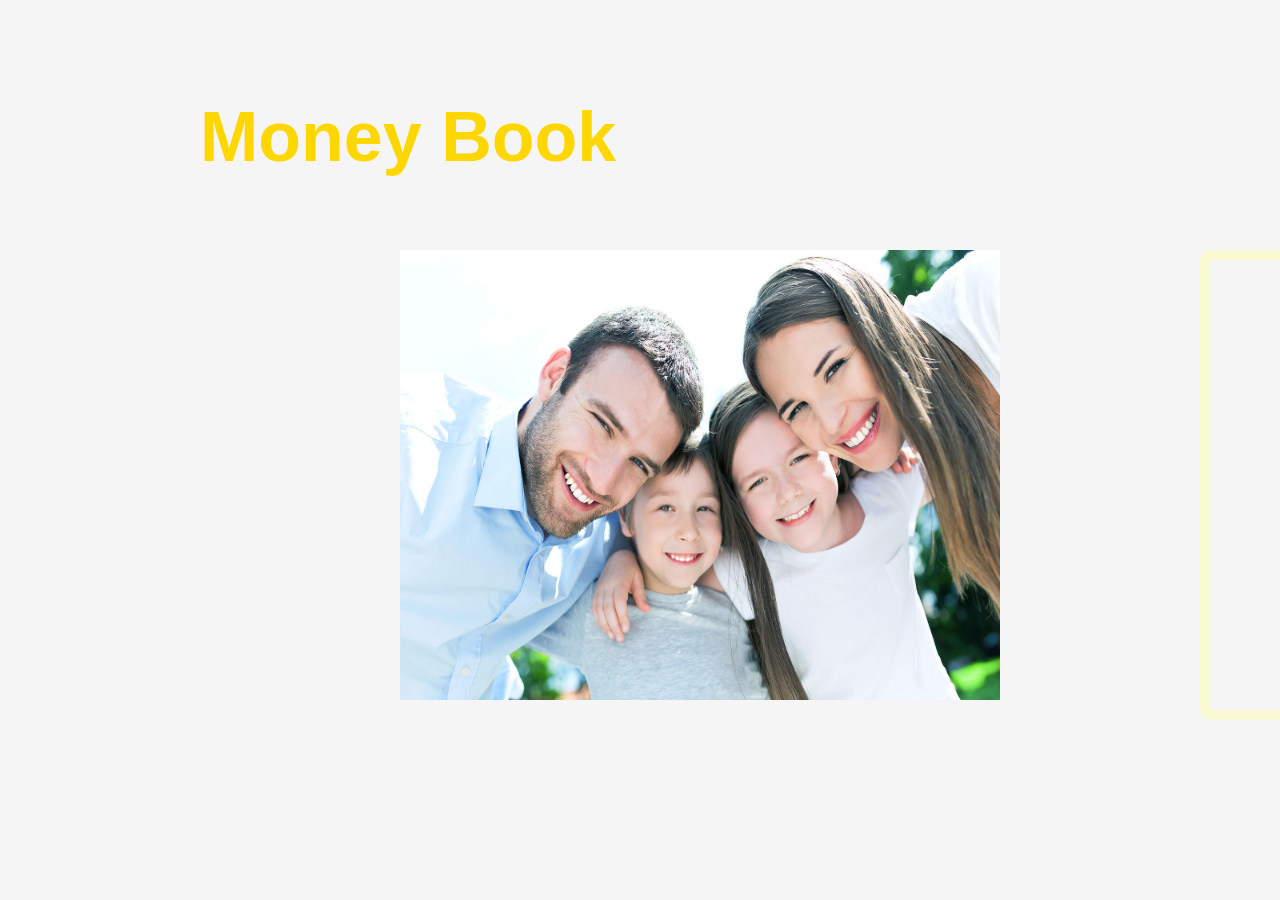
<file: index.html>
<!DOCTYPE html>
<html lang="en">
<head>
    <meta charset="UTF-8">
    <title>Sign up</title>
    <link rel = "stylesheet" type = "text/css" href = "index.css">
    <script type="text/javascript" src="index.js"></script>
    <style>
        body{background-color:whitesmoke}
    </style>
</head>

<body>

    <h1 class="name">Money Book</h1>
    <img src="happy-home.jpg" class="picture">
    <div class="rectangle">
        <h2 class="sign_in">Sign in</h2>
        <label class="username"><b>Username</b></label>
        <br>
        <input class="input_username" type="text" id = "username" placeholder="Enter Username" name="uname" required>
        <br><br>
        <label class="Password"><b>Password</b></label>
        <br>
        <input class="input_password" type="password" id = "password" placeholder="Enter Password" name="psw" required>
        <br>
        <label class="checkbox">
            <input type="checkbox" checked="checked" name="remember"> Remember me
        </label>
        <br>
        <a onclick=check() class="button" > Login </a>
        <br>
        <a href="signUp.html" class="caa">Create an account</a>

    </div>


</body>
</html>
</file>
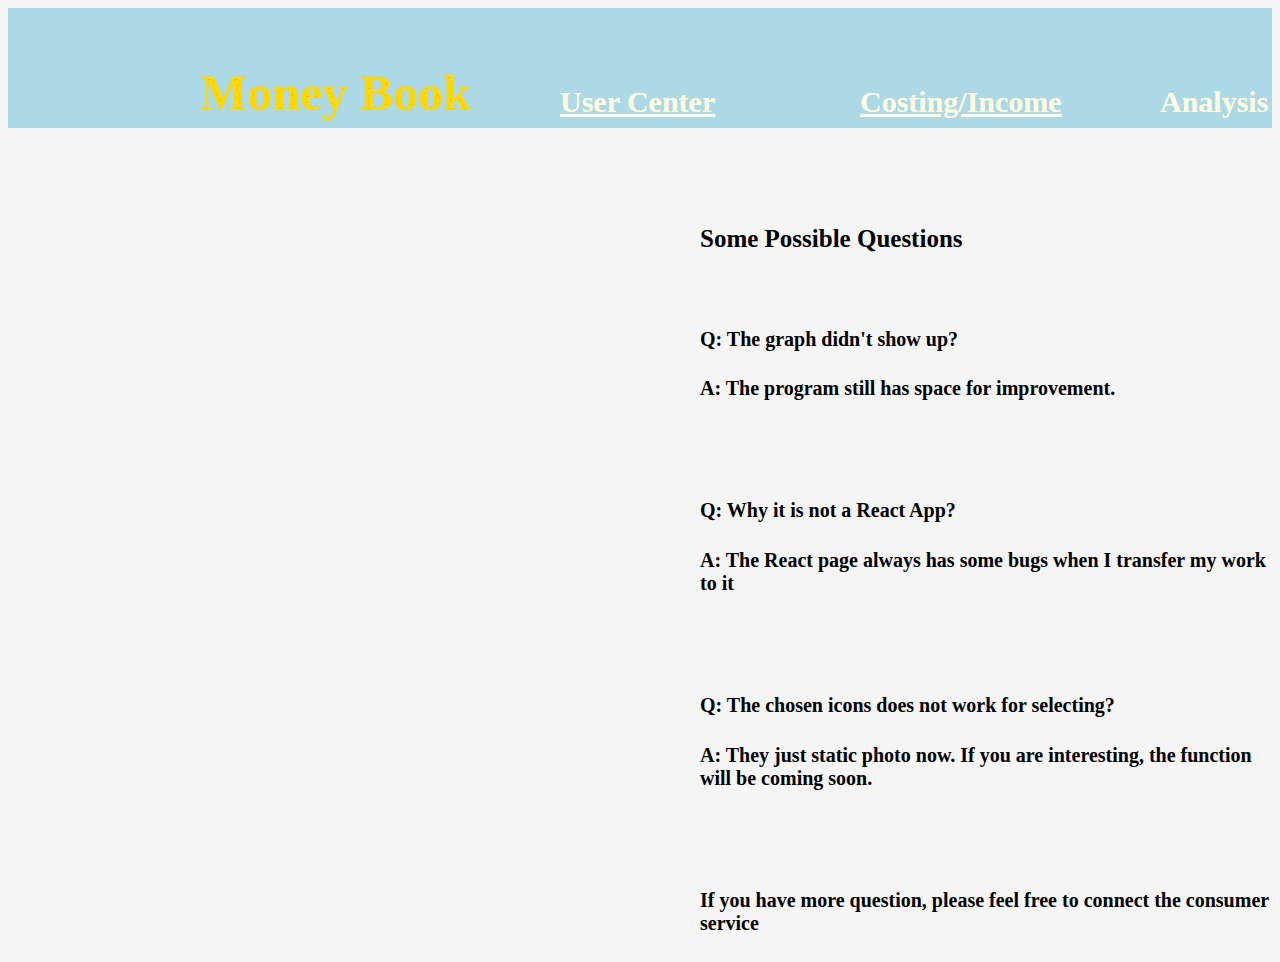
<file: connect.html>
<!DOCTYPE html>
<html lang="en">
<head>
    <meta charset="UTF-8">
    <title>Connect Us</title>
    <style>
        body{background-color:whitesmoke}
    </style>
    <link rel = "stylesheet" type = "text/css" href = "connect.css">
</head>
<body>
    <div class="rectangle">
        <h1 class="name">Money Book</h1>

        <a href="User_page.html" class="UC" > User Center </a>
        <a href="costing.html" class="CI" > Costing/Income </a>
        <h2 class="Analysis"> Analysis </h2>
        <h2 class="Exchange"> Exchange </h2>
        <a href="connect.html" class="connect" > Help </a>

    </div>
    <div class="question">
        <h3 class="head">Some Possible Questions</h3>
        <br>
        <h4>Q: The graph didn't show up?</h4>
        <h4>A: The program still has space for improvement.</h4>
        <br>
        <br>
        <h4>Q: Why it is not a React App?</h4>
        <h4>A: The React page always has some bugs when I transfer my work to it</h4>
        <br>
        <br>
        <h4>Q: The chosen icons does not work for selecting?</h4>
        <h4>A: They just static photo now. If you are interesting, the function will be coming soon.</h4>
        <br>
        <br>
        <h4>If you have more question, please feel free to connect the consumer service </h4>

        <div>


</body>
</html>
</file>
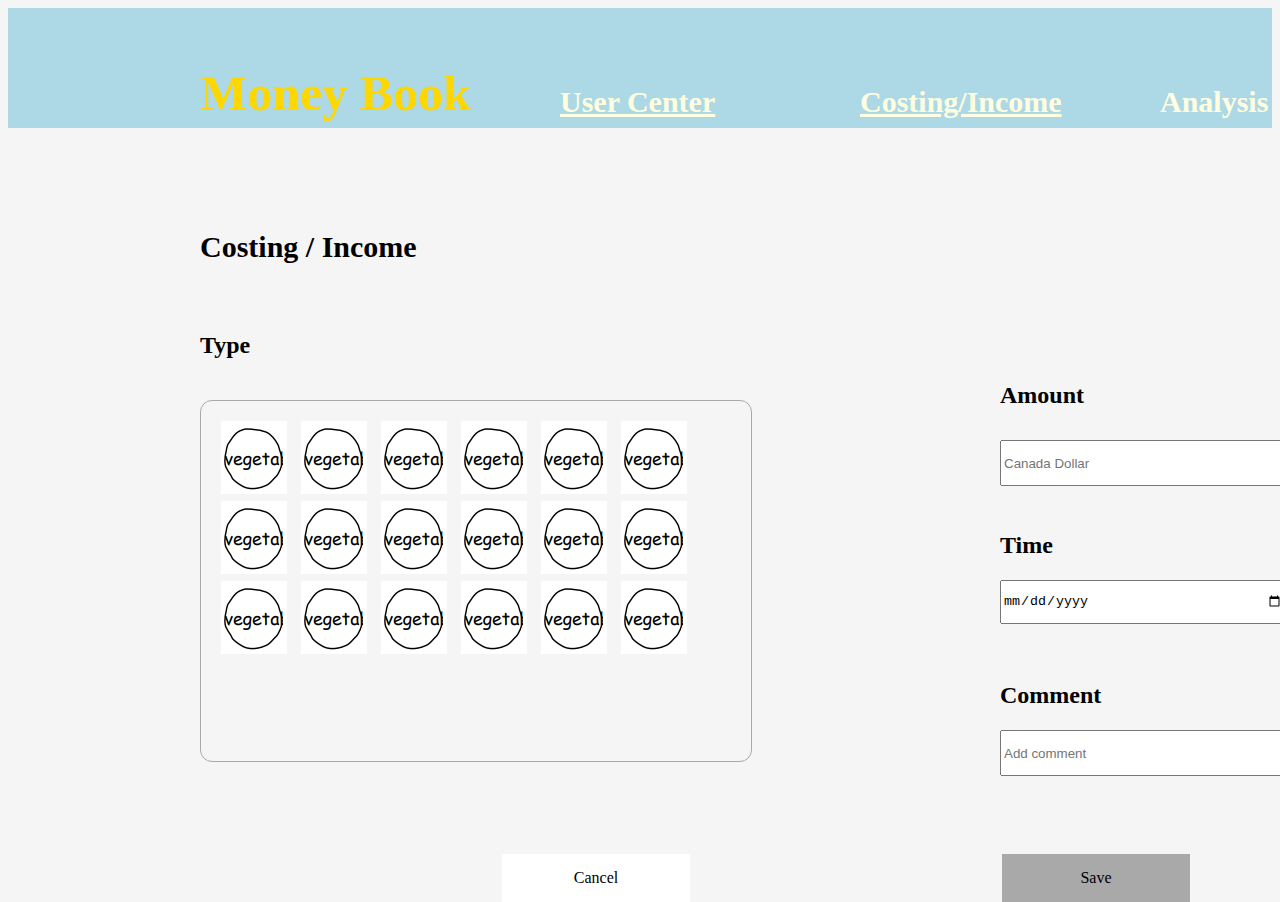
<file: costing.html>
<!DOCTYPE html>
<html lang="en">
<head>
    <meta charset="UTF-8">
    <title>Income/Costing</title>
    <link rel = "stylesheet" type = "text/css" href = "costing.css">
    <style>
        body{background-color:whitesmoke}
    </style>
</head>
<body>
<div class="rectangle">
    <h1 class="name">Money Book</h1>

    <a href="User_page.html" class="UC" > User Center </a>
    <a href="Costing.html" class="CI" > Costing/Income </a>
    <h2 class="Analysis"> Analysis </h2>
    <h2 class="Exchange"> Exchange </h2>
    <a href="connect.html" class="connect" > Help </a>
</div>
    <h3 style="font-family:'Baskerville Old Face'; font-size: 30px; position: absolute; left: 200px; top: 200px">Costing / Income</h3>

    <h4 style="font-family:'Baskerville Old Face'; font-size: 24px; position: absolute; left: 200px; top: 300px">Type</h4>

    <div class="group">
        <img src="circle.png" style="position:absolute; left: 20px; top: 20px;">
        <img src="circle.png" style="position:absolute; left: 20px; top: 100px;">
        <img src="circle.png" style="position:absolute; left: 20px; top: 180px;">
        <img src="circle.png" style="position:absolute; left: 100px; top: 20px;">
        <img src="circle.png" style="position:absolute; left: 180px; top: 20px;">
        <img src="circle.png" style="position:absolute; left: 260px; top: 20px;">
        <img src="circle.png" style="position:absolute; left: 340px; top: 20px;">
        <img src="circle.png" style="position:absolute; left: 420px; top: 20px;">
        <img src="circle.png" style="position:absolute; left: 100px; top: 100px;">
        <img src="circle.png" style="position:absolute; left: 180px; top: 100px;">
        <img src="circle.png" style="position:absolute; left: 260px; top: 100px;">
        <img src="circle.png" style="position:absolute; left: 340px; top: 100px;">
        <img src="circle.png" style="position:absolute; left: 420px; top: 100px;">
        <img src="circle.png" style="position:absolute; left: 100px; top: 180px;">
        <img src="circle.png" style="position:absolute; left: 180px; top: 180px;">
        <img src="circle.png" style="position:absolute; left: 260px; top: 180px;">
        <img src="circle.png" style="position:absolute; left: 340px; top: 180px;">
        <img src="circle.png" style="position:absolute; left: 420px; top: 180px;">

    </div>

    <h4 style="font-family:'Baskerville Old Face'; font-size: 24px; position: absolute; left: 1000px; top: 350px">Amount</h4>
    <input class="amount" type="text" placeholder="Canada Dollar"  required>
    <h4 style="font-family:'Baskerville Old Face'; font-size: 24px; position: absolute; left: 1000px; top: 500px">Time</h4>
    <input class="cal" type="date">
<!---<div class="year">
    <button class="button_year">Year</button>
    <div class="dropdown-content">
        <p>2021</p>
        <p>2022</p>
        <p>2023</p>

    </div>
</div>

<div class="month">

    <button class="button_month">Month</button>
    <div class="Month_dropdown-content">
        <p>January</p>
        <p>February</p>
        <p>March</p>
        <p>April</p>
        <p>May</p>
        <p>June</p>
        <p>July</p>
        <p>August</p>
        <p>September</p>
        <p>October</p>
        <p>November</p>
        <p>December</p>

    </div>
</div>
<div class="date">
    <button class="button_date">Date</button>
    <div class="Date_dropdown-content">
        <p>01</p>
        <p>02</p>
        <p>03</p>
        <p>04</p>
        <p>05</p>

    </div>
</div>-->

    <h4 style="font-family:'Baskerville Old Face'; font-size: 24px; position: absolute; left: 1000px; top: 650px">Comment</h4>
    <input class="Comment" type="text" placeholder="Add comment"  required>

    <a href="costing.html" class="cancel_button">Cancel</a>
    <a href="User_page.html" class="user_button">Save</a>


</body>
</html>
</file>
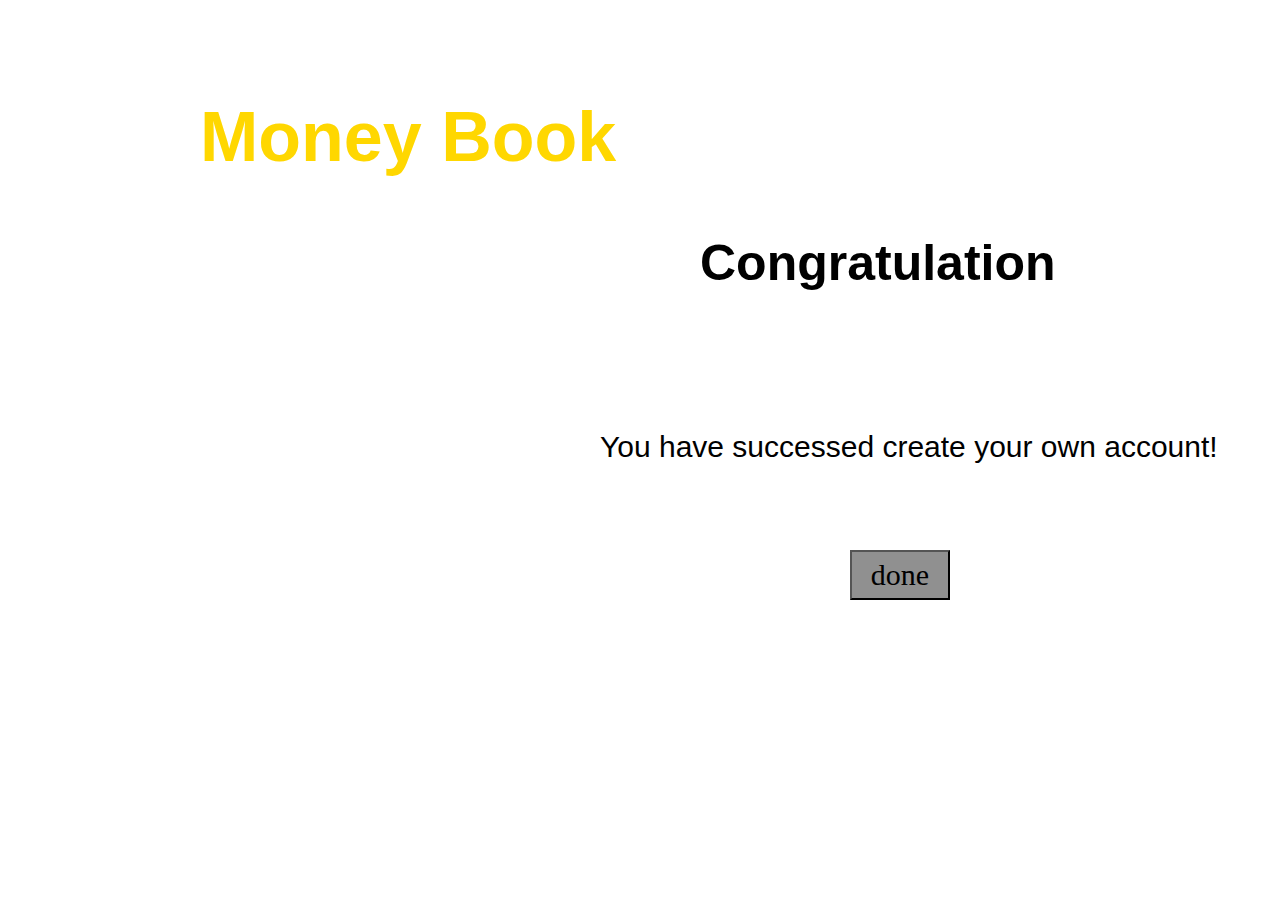
<file: Next_page.html>
<!DOCTYPE html>
<html lang="en">
<head>
    <meta charset="UTF-8">
    <title>Confirm Page</title>
    <link rel = "stylesheet" type = "text/css" href = "Next_page.css">
    <style>
        body{background-color:white}
    </style>

    <h1 class="name">Money Book</h1>

    <h1 class= "second-title " >Congratulation</h1>
    <p class= "word" >You have successed create your own account!</p>


    <a href="User_page.html">
    <button class = "btn" style="margin-left:950px; height:50px; width:100px; font-family:Times New Roman;font-size:30px; background-color:#909090;" type="button" onclick="">done</button>
    </a>

</head>
<body>

</body>
</html>
</file>
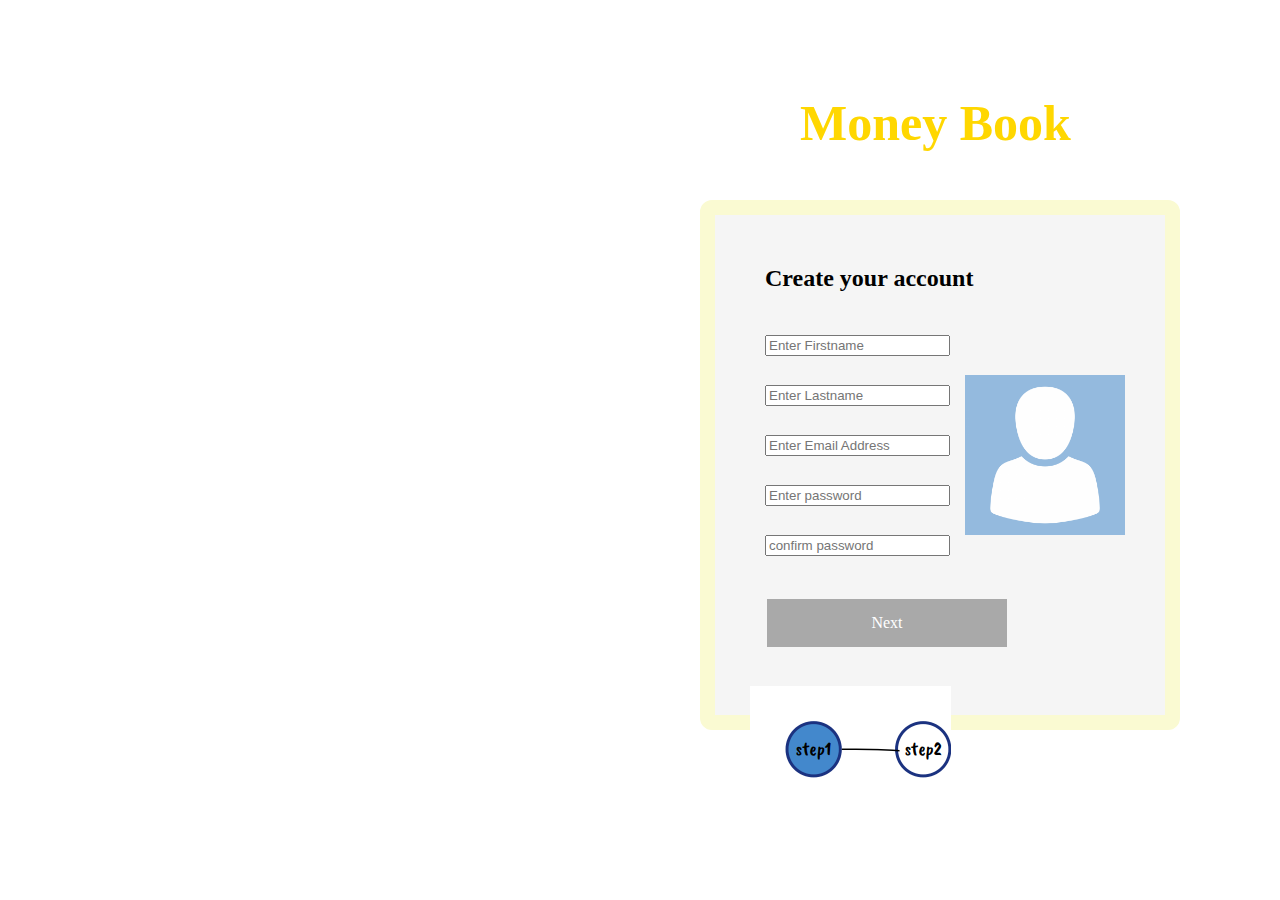
<file: signUp.html>
<!DOCTYPE html>
<html lang="en">
<head>
    <meta charset="UTF-8">
    <title>SignUp</title>
    <link rel = "stylesheet" type = "text/css" href = "signUp.css">
    <script type="text/javascript" src="signUp.js"></script>
    <style>
        body{background-color:white}
    </style>
</head>
<body>
    <h1 class="name">Money Book</h1>
    <div class="rectangle">
        <br>
        <h2 style="position:absolute; left: 50px; top: 30px"><b>Create your account</b></h2>
        <br>
        <input class="first_name" id = "first_name" type="text" placeholder="Enter Firstname" style="position:absolute; left: 50px; top: 120px; " required>

        <input class="last_name" id="last_name" type="text" placeholder="Enter Lastname"  style="position:absolute; left: 50px; top: 170px; " required>
        <br>
        <br>
        <input class="emailAddress" id="emailAddress" type="text" placeholder="Enter Email Address" style="position:absolute; left: 50px; top: 220px; " required>
        <br>
        <br>
        <input class="Create_password" id="Create_password" type="text" placeholder="Enter password" style="position:absolute; left: 50px; top: 270px; " required>
        <br>
        <br>
        <input class="cfm_password" id="cfm_password" type="text" placeholder="confirm password" style="position:absolute; left: 50px; top: 320px; " required>

        <a  class="button" onclick=check() id = "btm" > Next </a>

        <img src="avatar.png" class="avator">

    </div>

    <img src="button1.png" class="button_pic">


</body>
</html>
</file>
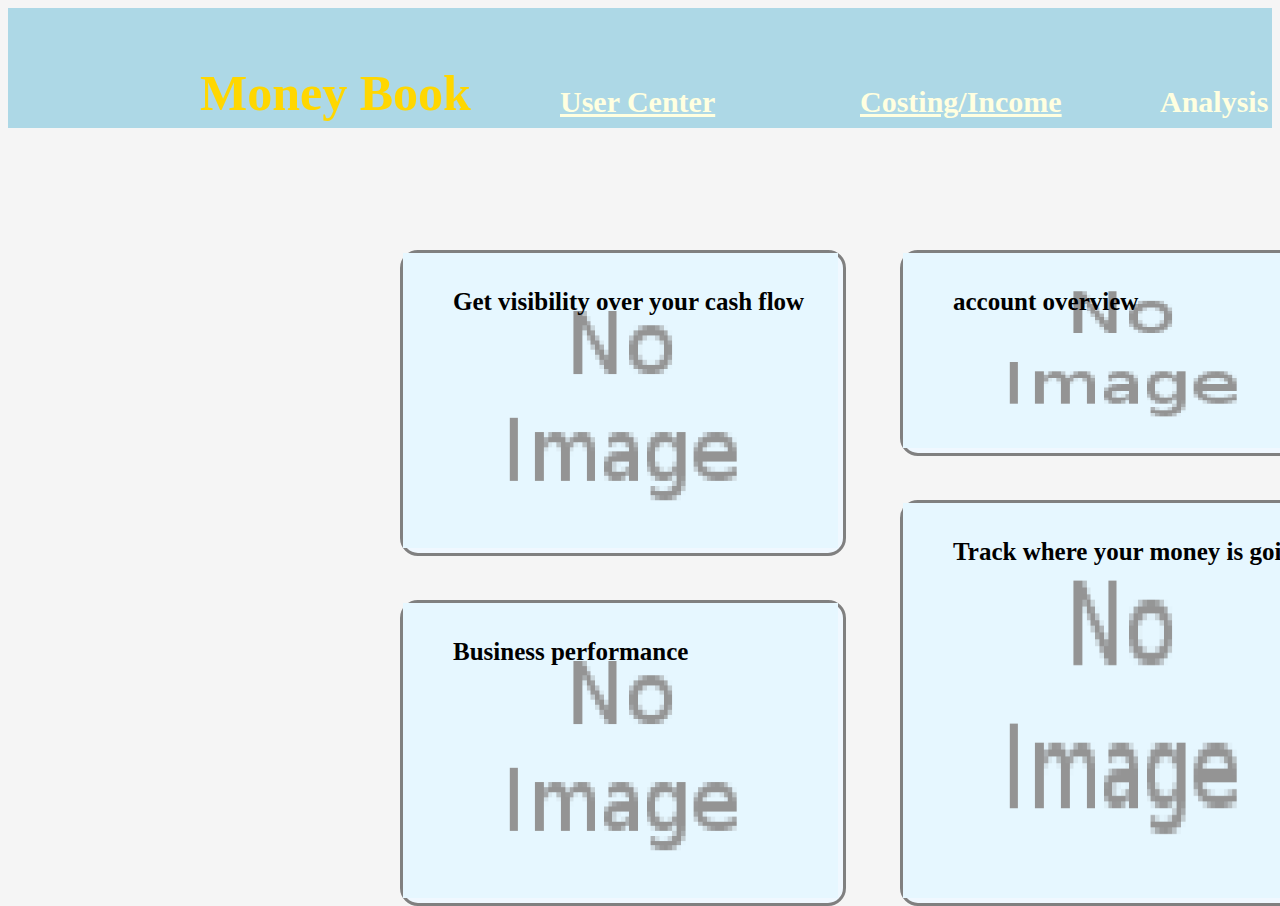
<file: User_page.html>
<!DOCTYPE html>
<html lang="en">
<head>
    <meta charset="UTF-8">
    <title>User_page</title>
    <link rel = "stylesheet" type = "text/css" href = "User_page.css">
    <style>
        body{background-color:whitesmoke}
    </style>
</head>
<body>

    <div class="rectangle">
        <h1 class="name">Money Book</h1>

        <a href="User_page.html" class="UC" > User Center </a>
        <a href="costing.html" class="CI" > Costing/Income </a>
        <h2 class="Analysis"> Analysis </h2>
        <h2 class="Exchange"> Exchange </h2>
        <a href="connect.html" class="connect" > Help </a>

    </div>

    <div class="cash_flow">
        <h3 class="name_cf">Get visibility over your cash flow</h3>
        <img src="no_image.png" class="image_cf">

    </div>

    <div class="account_overview">
        <h3 class="name_ao">account overview</h3>
        <img src="no_image.png" class="image_ao">

    </div>

    <div class="business_performance">
        <h3 class="name_bp">Business performance</h3>
        <img src="no_image.png" class="image_bp">

    </div>

    <div class="track">
        <h3 class="name_track">Track where your money is going</h3>
        <img src="no_image.png" class="image_track">

    </div>

</body>
</html>
</file>
<file: index.css>
.name{
    color: gold;
    font-family: Arial;
    font-size: 70px;
    font-weight: bold;
    position: absolute;
    top: 50px;
    left: 200px;

}
.rectangle{
    background: whitesmoke;
    border: 10px solid lightgoldenrodyellow;
    border-radius: 12px;
    width: 400px;
    height: 450px;
    position: absolute;
    top: 250px;
    left: 1200px;

}
.sign_in{
    font-size: 35px;
    font-family: Arial;
    position: absolute;
    top: 20px;
    left: 130px;
}

.picture{
    width: 600px;
    height: 450px;
    position: absolute;
    top: 250px;
    left: 400px;
}
.username{
    position: absolute;
    top: 120px;
    left: 100px;
}

.input_username{
    position: absolute;
    top: 150px;
    left: 100px;
}

.Password{
    position: absolute;
    top: 210px;
    left: 100px;
}
.input_password{
    position: absolute;
    top: 240px;
    left: 100px;
}

.checkbox{
    position: absolute;
    top: 270px;
    left: 100px;
}

.button{
    width: 30%;
    background-color: lightblue;
    border: none;
    color: white;
    padding: 15px 30px;
    text-align: center;
    text-decoration: none;
    display: inline-block;
    font-size: 16px;
    margin: 4px 2px;
    cursor: pointer;
    position: absolute;
    top: 300px;
    left: 100px;

}
.caa{
    position: absolute;
    top: 360px;
    left: 100px;
}
</file>
<file: connect.css>
.name{
    color: gold;
    font-family: "Baskerville Old Face";
    font-size: 50px;
    font-weight: bold;
    position: absolute;
    top: 30px;
    left: 200px;

}

.rectangle{
    background: lightblue;
    width: 100%;
    height: 120px;

}

.UC{
    color:lightyellow;
    font-family: "Baskerville Old Face";
    font-size: 30px;
    font-weight: bold;
    position: absolute;
    top: 85px;
    left: 560px;
}

.CI{
    color:lightyellow;
    font-family: "Baskerville Old Face";
    font-size: 30px;
    font-weight: bold;
    position: absolute;
    top: 85px;
    left: 860px;
}

.Analysis{
    color:lightyellow;
    font-family: "Baskerville Old Face";
    font-size: 30px;
    font-weight: bold;
    position: absolute;
    top: 60px;
    left: 1160px;
}

.Exchange{
    color:lightyellow;
    font-family: "Baskerville Old Face";
    font-size: 30px;
    font-weight: bold;
    position: absolute;
    top: 60px;
    left: 1360px;
}
.connect{
    color:lightyellow;
    font-family: "Baskerville Old Face";
    font-size: 30px;
    font-weight: bold;
    position: absolute;
    top: 85px;
    left: 1560px;
}
.question{
    font-family: "Baskerville Old Face";
    font-size: 20px;
    position: absolute;
    top: 200px;
    left: 700px;
}
.head{
    font-family: "Baskerville Old Face";
    font-size: 25px;
}
</file>
<file: costing.css>
.name{
    color: gold;
    font-family: "Baskerville Old Face";
    font-size: 50px;
    font-weight: bold;
    position: absolute;
    top: 30px;
    left: 200px;

}

.rectangle{
    background: lightblue;
    width: 100%;
    height: 120px;

}

.UC{
    color:lightyellow;
    font-family: "Baskerville Old Face";
    font-size: 30px;
    font-weight: bold;
    position: absolute;
    top: 85px;
    left: 560px;
}

.CI{
    color:lightyellow;
    font-family: "Baskerville Old Face";
    font-size: 30px;
    font-weight: bold;
    position: absolute;
    top: 85px;
    left: 860px;
}

.Analysis{
    color:lightyellow;
    font-family: "Baskerville Old Face";
    font-size: 30px;
    font-weight: bold;
    position: absolute;
    top: 60px;
    left: 1160px;
}

.Exchange{
    color:lightyellow;
    font-family: "Baskerville Old Face";
    font-size: 30px;
    font-weight: bold;
    position: absolute;
    top: 60px;
    left: 1360px;
}
.connect{
    color:lightyellow;
    font-family: "Baskerville Old Face";
    font-size: 30px;
    font-weight: bold;
    position: absolute;
    top: 85px;
    left: 1560px;
}

.group{

    border: 1px solid darkgrey;
    border-radius: 12px;
    width: 550px;
    height: 360px;
    position: absolute;
    top: 400px;
    left: 200px;
}

.amount{
    height: 40px;
    width: 280px;
    position: absolute;
    top: 440px;
    left: 1000px;
}
.cal{
    height: 40px;
    width: 280px;
    position: absolute;
    top: 580px;
    left: 1000px;
}

.Comment{
    height: 40px;
    width: 280px;
    position: absolute;
    top: 730px;
    left: 1000px;
}

.year{
    width: 80px;
    height: 40px;
    position: absolute;
    top: 580px;
    left: 1000px;
    display: inline-block;
}

.button_year{

    background-color: white;
    color: black;
    padding: 16px;
    font-size: 16px;
    border: 1px solid black;
    cursor: pointer;
}
.dropdown-content {
    display: none;
    position: absolute;
    background-color: #f9f9f9;
    min-width: 160px;
    box-shadow: 0px 8px 16px 0px rgba(0,0,0,0.2);
}

.dropdown-content a {
    color: black;
    padding: 12px 16px;
    text-decoration: none;
    display: block;
}

.dropdown-content a:hover {background-color: #f1f1f1}

.year:hover .dropdown-content {
    display: block;
}

.month{
    width: 80px;
    height: 40px;
    position: absolute;
    top: 580px;
    left: 1100px;
    display: inline-block;
}

.button_month{

    background-color: white;
    color: black;
    padding: 16px;
    font-size: 16px;
    border: 1px solid black;
    cursor: pointer;
}
.Month_dropdown-content {
    display: none;
    position: absolute;
    background-color: #f9f9f9;
    min-width: 160px;
    box-shadow: 0px 8px 16px 0px rgba(0,0,0,0.2);
}

.Month_dropdown-content a {
    color: black;
    padding: 12px 16px;
    text-decoration: none;
    display: block;
}

.Month_dropdown-content a:hover {background-color: #f1f1f1}

.month:hover .Month_dropdown-content {
    display: block;
}

.date{
    width: 80px;
    height: 40px;
    position: absolute;
    top: 580px;
    left: 1200px;
    display: inline-block;
}

.button_date{

    background-color: white;
    color: black;
    padding: 16px;
    font-size: 16px;
    border: 1px solid black;
    cursor: pointer;
}

.Date_dropdown-content {
    display: none;
    position: absolute;
    background-color: #f9f9f9;
    min-width: 160px;
    box-shadow: 0px 8px 16px 0px rgba(0,0,0,0.2);
}

.Date_dropdown-content a {
    color: black;
    padding: 12px 16px;
    text-decoration: none;
    display: block;
}

.Date_dropdown-content a:hover {background-color: #f1f1f1}

.date:hover .Date_dropdown-content {
    display: block;
}

.cancel_button{
    width: 10%;
    background-color: white;
    border: none;
    color: black;
    padding: 15px 30px;
    text-align: center;
    text-decoration: none;
    display: inline-block;
    font-size: 16px;
    margin: 4px 2px;
    cursor: pointer;
    position: absolute;
    top: 850px;
    left: 500px;
}
.user_button{
    width: 10%;
    background-color: darkgrey;
    border: none;
    color: black;
    padding: 15px 30px;
    text-align: center;
    text-decoration: none;
    display: inline-block;
    font-size: 16px;
    margin: 4px 2px;
    cursor: pointer;
    position: absolute;
    top: 850px;
    left: 1000px;
}
</file>
<file: Next_page.css>
.name{
    color: gold;
    font-family: Arial;
    font-size: 70px;
    font-weight: bold;
    position: absolute;
    top: 50px;
    left: 200px;

}

.second-title{
    font-family:Arial;
    font-size: 50px;
    font-weight: bold;
    position: absolute;
    top: 200px;
    left: 700px;
}

.word{
    font-family:Arial;
    font-size: 30px;
    position: absolute;
    top: 400px;
    left: 600px;
}

.btn{
    position: absolute;
    top: 550px;
    left: -100px;
    font-family:Arial;
    font-size:30px;
    background-color:#909090;
}
</file>
<file: signUp.css>
.name{
    color: gold;
    font-family: "Baskerville Old Face";
    font-size: 50px;
    font-weight: bold;
    position: absolute;
    top: 60px;
    left: 800px;

}

.rectangle{
    background: whitesmoke;
    border: 15px solid lightgoldenrodyellow;
    border-radius: 12px;
    width: 450px;
    height: 500px;
    position: absolute;
    top: 200px;
    left: 700px;

}

.button {
    width: 40%;
    background-color: darkgrey;
    border: none;
    color: white;
    padding: 15px 30px;
    text-align: center;
    text-decoration: none;
    display: inline-block;
    font-size: 16px;
    margin: 4px 2px;
    cursor: pointer;
    position: absolute;
    top: 380px;
    left: 50px;
}

.avator{
    width: 160px;
    height: 160px;
    position: absolute;
    top: 160px;
    left: 250px;
}

.button_pic{
    position: absolute;
    bottom: 100px;
    left: 750px;

}
</file>
<file: User_page.css>
.name{
    color: gold;
    font-family: "Baskerville Old Face";
    font-size: 50px;
    font-weight: bold;
    position: absolute;
    top: 30px;
    left: 200px;

}

.rectangle{
    background: lightblue;
    width: 100%;
    height: 120px;

}

.UC{
    color:lightyellow;
    font-family: "Baskerville Old Face";
    font-size: 30px;
    font-weight: bold;
    position: absolute;
    top: 85px;
    left: 560px;
}

.CI{
    color:lightyellow;
    font-family: "Baskerville Old Face";
    font-size: 30px;
    font-weight: bold;
    position: absolute;
    top: 85px;
    left: 860px;
}

.Analysis{
    color:lightyellow;
    font-family: "Baskerville Old Face";
    font-size: 30px;
    font-weight: bold;
    position: absolute;
    top: 60px;
    left: 1160px;
}

.Exchange{
    color:lightyellow;
    font-family: "Baskerville Old Face";
    font-size: 30px;
    font-weight: bold;
    position: absolute;
    top: 60px;
    left: 1360px;
}
.connect{
    color:lightyellow;
    font-family: "Baskerville Old Face";
    font-size: 30px;
    font-weight: bold;
    position: absolute;
    top: 85px;
    left: 1560px;
}

.cash_flow{
    background-color: aliceblue;
    border: 3px solid gray;
    border-radius: 18px;
    width: 440px;
    height: 300px;
    position: absolute;
    top: 250px;
    left: 400px;
}
.name_cf{
    font-size: 25px;
    font-weight: bold;
    position: absolute;
    top: 10px;
    left: 50px;

}

.image_cf{
    width: 435px;
    height: 295px;

}

.account_overview{
    background-color: aliceblue;
    border: 3px solid gray;
    border-radius: 18px;
    width: 440px;
    height: 200px;
    position: absolute;
    top: 250px;
    left: 900px;
}

.name_ao{
    font-size: 25px;
    font-weight: bold;
    position: absolute;
    top: 10px;
    left: 50px;
}

.image_ao{
    width: 435px;
    height: 195px;
}

.business_performance{
    background-color: aliceblue;
    border: 3px solid gray;
    border-radius: 18px;
    width: 440px;
    height: 300px;
    position: absolute;
    top: 600px;
    left: 400px;
}

.name_bp{
    font-size: 25px;
    font-weight: bold;
    position: absolute;
    top: 10px;
    left: 50px;
}

.image_bp{
    width: 435px;
    height: 295px;
}

.track{
    background-color: aliceblue;
    border: 3px solid gray;
    border-radius: 18px;
    width: 440px;
    height: 400px;
    position: absolute;
    top: 500px;
    left: 900px;
}

.name_track{
    font-size: 25px;
    font-weight: bold;
    position: absolute;
    top: 10px;
    left: 50px;
}

.image_track{
    width: 435px;
    height: 395px;
}
</file>
